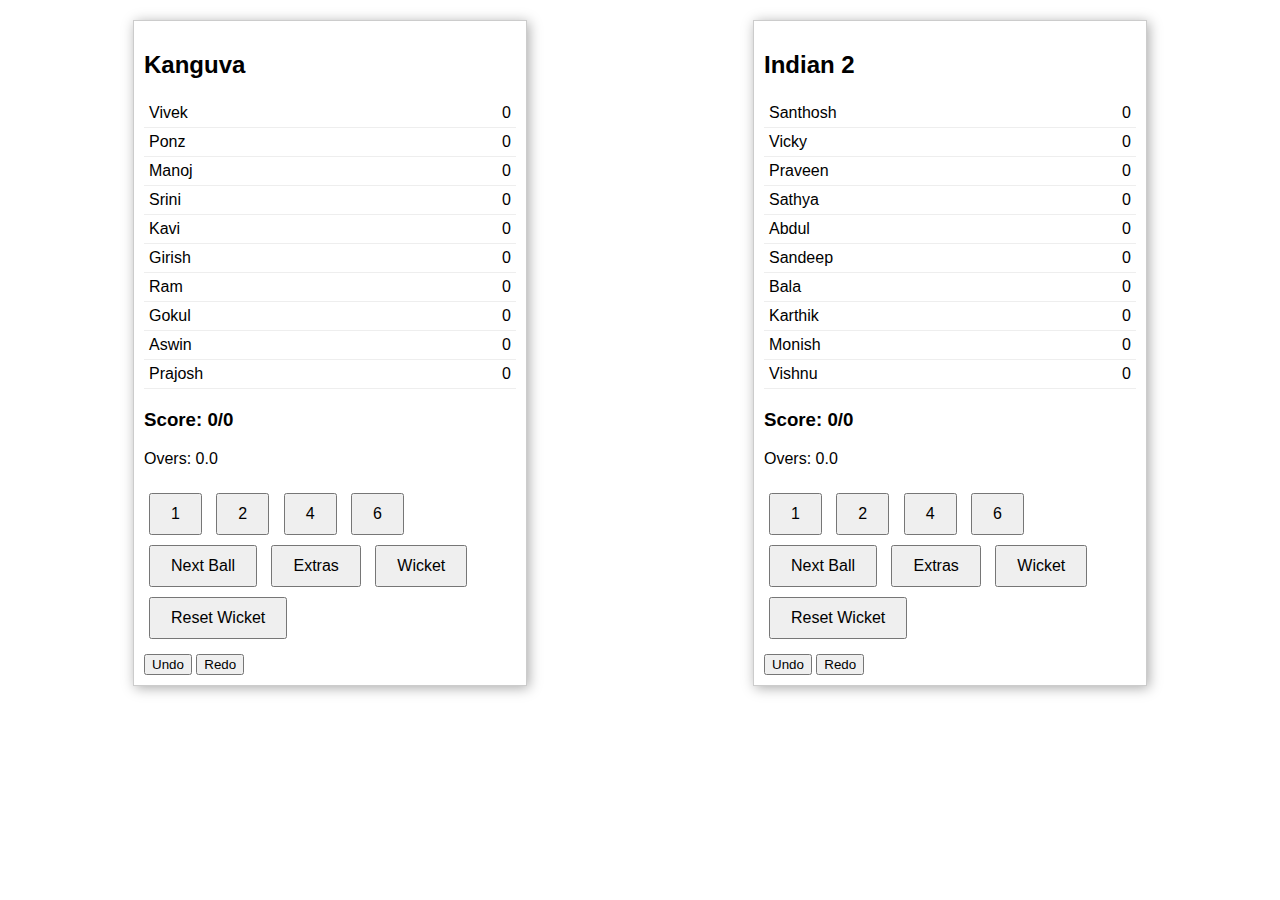
<file: Scoreboard.html>
<!DOCTYPE html>
<html lang="en">
<head>
    <meta charset="UTF-8">
    <meta name="viewport" content="width=device-width, initial-scale=1.0">
    <title>Office Cricket Match Scoreboard</title>
    <style>
        body {
            font-family: Arial, sans-serif;
            display: flex;
            justify-content: space-around;
            align-items: flex-start;
            margin: 20px;
        }
        .team {
            border: 1px solid #ccc;
            padding: 10px;
            width: 30%;
            box-shadow: 2px 2px 12px #aaa;
        }
        .player-list {
            list-style-type: none;
            padding: 0;
        }
        .player-list li {
            cursor: pointer;
            padding: 5px;
            border-bottom: 1px solid #eee;
            display: flex;
            justify-content: space-between;
        }
        .player-list li:hover {
            background-color: #f0f0f0;
        }
        .player-list li.selected {
            background-color: #f0f0f0;
        }
        .player-list li.out {
            color: red;
        }
        .score-board {
            margin-top: 20px;
        }
        .controls {
            margin-top: 20px;
        }
        .controls button {
            margin: 5px;
            padding: 10px 20px;
            font-size: 16px;
        }
        .extras-tab {
            margin-top: 20px;
            display: none;
        }
        .extras-tab.active {
            display: block;
        }
        .history-controls {
            margin-top: 10px;
        }
    </style>
</head>
<body>
    <div class="team" id="team1">
        <h2>Kanguva</h2>
        <ul class="player-list">
            <li data-player="vivek">Vivek <span id="vivek-score" ondblclick="editScore(event)">0</span></li>
            <li data-player="ponz">Ponz <span id="ponz-score" ondblclick="editScore(event)">0</span></li>
            <li data-player="manoj">Manoj <span id="manoj-score" ondblclick="editScore(event)">0</span></li>
            <li data-player="srini">Srini <span id="srini-score" ondblclick="editScore(event)">0</span></li>
            <li data-player="kavi">Kavi <span id="kavi-score" ondblclick="editScore(event)">0</span></li>
            <li data-player="girish">Girish <span id="girish-score" ondblclick="editScore(event)">0</span></li>
            <li data-player="ram">Ram <span id="ram-score" ondblclick="editScore(event)">0</span></li>
            <li data-player="gokul">Gokul <span id="gokul-score" ondblclick="editScore(event)">0</span></li>
            <li data-player="aswin">Aswin <span id="aswin-score" ondblclick="editScore(event)">0</span></li>
            <li data-player="prajosh">Prajosh <span id="prajosh-score" ondblclick="editScore(event)">0</span></li>
        </ul>
        <div class="score-board" id="team1-score">
            <h3>Score: 0/0</h3>
            <p>Overs: 0.0</p>
        </div>
        <div class="controls">
            <button onclick="addRuns(1, 'team1')">1</button>
            <button onclick="addRuns(2, 'team1')">2</button>
            <button onclick="addRuns(4, 'team1')">4</button>
            <button onclick="addRuns(6, 'team1')">6</button>
            <button onclick="nextBall('team1')">Next Ball</button>
            <button onclick="toggleExtras('team1')">Extras</button>
            <button onclick="playerOut('team1')">Wicket</button>
            <button onclick="resetWicket('team1')">Reset Wicket</button>
        </div>
        <div class="extras-tab" id="team1-extras">
            <button onclick="addExtras('lb', 'team1')">LB</button>
            <button onclick="addExtras('wd', 'team1')">WD</button>
            <button onclick="addExtras('nb', 'team1')">NB</button>
            <button onclick="addExtras('b', 'team1')">B</button>
        </div>
        <div class="history-controls">
            <button onclick="undo('team1')">Undo</button>
            <button onclick="redo('team1')">Redo</button>
        </div>
    </div>

    <div class="team" id="team2">
        <h2>Indian 2</h2>
        <ul class="player-list">
            <li data-player="santhosh">Santhosh <span id="santhosh-score" ondblclick="editScore(event)">0</span></li>
            <li data-player="vicky">Vicky <span id="vicky-score" ondblclick="editScore(event)">0</span></li>
            <li data-player="praveen">Praveen <span id="praveen-score" ondblclick="editScore(event)">0</span></li>
            <li data-player="sathya">Sathya <span id="sathya-score" ondblclick="editScore(event)">0</span></li>
            <li data-player="abdul">Abdul <span id="abdul-score" ondblclick="editScore(event)">0</span></li>
            <li data-player="sandeep">Sandeep <span id="sandeep-score" ondblclick="editScore(event)">0</span></li>
            <li data-player="bala">Bala <span id="bala-score" ondblclick="editScore(event)">0</span></li>
            <li data-player="karthik">Karthik <span id="karthik-score" ondblclick="editScore(event)">0</span></li>
            <li data-player="monish">Monish <span id="monish-score" ondblclick="editScore(event)">0</span></li>
            <li data-player="vishnu">Vishnu <span id="vishnu-score" ondblclick="editScore(event)">0</span></li>
        </ul>
        <div class="score-board" id="team2-score">
            <h3>Score: 0/0</h3>
            <p>Overs: 0.0</p>
        </div>
        <div class="controls">
            <button onclick="addRuns(1, 'team2')">1</button>
            <button onclick="addRuns(2, 'team2')">2</button>
            <button onclick="addRuns(4, 'team2')">4</button>
            <button onclick="addRuns(6, 'team2')">6</button>
            <button onclick="nextBall('team2')">Next Ball</button>
            <button onclick="toggleExtras('team2')">Extras</button>
            <button onclick="playerOut('team2')">Wicket</button>
            <button onclick="resetWicket('team2')">Reset Wicket</button>
        </div>
        <div class="extras-tab" id="team2-extras">
            <button onclick="addExtras('lb', 'team2')">LB</button>
            <button onclick="addExtras('wd', 'team2')">WD</button>
            <button onclick="addExtras('nb', 'team2')">NB</button>
            <button onclick="addExtras('b', 'team2')">B</button>
        </div>
        <div class="history-controls">
            <button onclick="undo('team2')">Undo</button>
            <button onclick="redo('team2')">Redo</button>
        </div>
    </div>

    <script>
        let selectedPlayer = null;
        const history = { team1: { actions: [], undoneActions: [] }, team2: { actions: [], undoneActions: [] } };

        document.querySelectorAll('.player-list li').forEach(item => {
            item.addEventListener('click', event => {
                document.querySelectorAll('.player-list li').forEach(el => el.classList.remove('selected'));
                event.target.classList.add('selected');
                selectedPlayer = event.target.getAttribute('data-player');
            });
        });

        function addRuns(runs, team) {
            if (!selectedPlayer) return alert('Please select a player first.');
            updateScore(runs, team);
        }

        function nextBall(team) {
            const scoreBoard = document.getElementById(`${team}-score`);
            let [totalRuns, wickets] = scoreBoard.querySelector('h3').innerText.match(/\d+/g).map(Number);
            let [overs, balls] = scoreBoard.querySelector('p').innerText.match(/\d+/g).map(Number);
            balls++;
            if (balls === 6) {
                overs++;
                balls = 0;
            }
            scoreBoard.querySelector('p').innerText = `Overs: ${overs}.${balls}`;
            saveAction({ type: 'ball', overs, balls }, team);
        }

        function toggleExtras(team) {
            const extrasTab = document.getElementById(`${team}-extras`);
            extrasTab.classList.toggle('active');
        }

        function addExtras(type, team) {
            const scoreBoard = document.getElementById(`${team}-score`);
            let [totalRuns, wickets] = scoreBoard.querySelector('h3').innerText.match(/\d+/g).map(Number);
            let extraRuns = 0;
            switch (type) {
                case 'lb':
                case 'wd':
                case 'nb':
                    extraRuns = 1;
                    break;
                case 'b':
                    extraRuns = 1;
                    wickets++;
                    break;
            }
            totalRuns += extraRuns;
            scoreBoard.querySelector('h3').innerText = `Score: ${totalRuns}/${wickets}`;
            saveAction({ type: 'extra', extraType: type, extraRuns, wickets }, team);
            toggleExtras(team);
        }

        function playerOut(team) {
            if (!selectedPlayer) return alert('Please select a player first.');
            const playerElement = document.querySelector(`#${team} .player-list li[data-player="${selectedPlayer}"]`);
            playerElement.classList.add('out');
            const scoreBoard = document.getElementById(`${team}-score`);
            let [totalRuns, wickets] = scoreBoard.querySelector('h3').innerText.match(/\d+/g).map(Number);
            wickets++;
            scoreBoard.querySelector('h3').innerText = `Score: ${totalRuns}/${wickets}`;
            selectedPlayer = null;
            playerElement.classList.remove('selected');
            saveAction({ type: 'wicket', wickets }, team);
        }

        function resetWicket(team) {
            const playerList = document.querySelector(`#${team} .player-list`);
            playerList.querySelectorAll('li').forEach(item => {
                item.classList.remove('out');
            });
            const scoreBoard = document.getElementById(`${team}-score`);
            let [totalRuns, wickets] = scoreBoard.querySelector('h3').innerText.match(/\d+/g).map(Number);
            wickets = 0;
            scoreBoard.querySelector('h3').innerText = `Score: ${totalRuns}/${wickets}`;
            saveAction({ type: 'resetWicket', wickets }, team);
        }

        function editScore(event) {
            const span = event.target;
            const newScore = prompt('Enter new score:', span.innerText);
            if (newScore !== null && !isNaN(newScore)) {
                const oldScore = parseInt(span.innerText);
                span.innerText = newScore;
                const player = span.id.split('-')[0];
                saveAction({ type: 'editScore', player, oldScore, newScore }, span.id.split('-')[1]);
            }
        }

        function updateScore(runs, team) {
            const scoreBoard = document.getElementById(`${team}-score`);
            let [totalRuns, wickets] = scoreBoard.querySelector('h3').innerText.match(/\d+/g).map(Number);
            totalRuns += runs;
            scoreBoard.querySelector('h3').innerText = `Score: ${totalRuns}/${wickets}`;

            const playerScore = document.getElementById(`${selectedPlayer}-score`);
            playerScore.innerText = parseInt(playerScore.innerText) + runs;
            saveAction({ type: 'runs', player: selectedPlayer, runs }, team);
        }

        function saveAction(action, team) {
            history[team].actions.push(action);
            history[team].undoneActions = [];
        }

        function undo(team) {
            if (history[team].actions.length === 0) return alert('No actions to undo.');
            const lastAction = history[team].actions.pop();
            history[team].undoneActions.push(lastAction);

            const scoreBoard = document.getElementById(`${team}-score`);
            let [totalRuns, wickets] = scoreBoard.querySelector('h3').innerText.match(/\d+/g).map(Number);
            let [overs, balls] = scoreBoard.querySelector('p').innerText.match(/\d+/g).map(Number);

            switch (lastAction.type) {
                case 'runs':
                    totalRuns -= lastAction.runs;
                    document.getElementById(`${lastAction.player}-score`).innerText = parseInt(document.getElementById(`${lastAction.player}-score`).innerText) - lastAction.runs;
                    break;
                case 'extra':
                    totalRuns -= lastAction.extraRuns;
                    if (lastAction.extraType === 'b') wickets--;
                    break;
                case 'wicket':
                    wickets--;
                    document.querySelector(`#${team} .player-list li[data-player="${selectedPlayer}"]`).classList.remove('out');
                    selectedPlayer = null;
                    break;
                case 'resetWicket':
                    wickets = lastAction.wickets;
                    document.querySelectorAll(`#${team} .player-list li`).forEach(item => item.classList.remove('out'));
                    break;
                case 'ball':
                    overs = lastAction.overs;
                    balls = lastAction.balls;
                    break;
                case 'editScore':
                    document.getElementById(`${lastAction.player}-score`).innerText = lastAction.oldScore;
                    totalRuns -= (lastAction.newScore - lastAction.oldScore);
                    break;
            }

            scoreBoard.querySelector('h3').innerText = `Score: ${totalRuns}/${wickets}`;
            scoreBoard.querySelector('p').innerText = `Overs: ${overs}.${balls}`;
        }

        function redo(team) {
            if (history[team].undoneActions.length === 0) return alert('No actions to redo.');
            const lastUndoneAction = history[team].undoneActions.pop();
            history[team].actions.push(lastUndoneAction);

            const scoreBoard = document.getElementById(`${team}-score`);
            let [totalRuns, wickets] = scoreBoard.querySelector('h3').innerText.match(/\d+/g).map(Number);
            let [overs, balls] = scoreBoard.querySelector('p').innerText.match(/\d+/g).map(Number);

            switch (lastUndoneAction.type) {
                case 'runs':
                    totalRuns += lastUndoneAction.runs;
                    document.getElementById(`${lastUndoneAction.player}-score`).innerText = parseInt(document.getElementById(`${lastUndoneAction.player}-score`).innerText) + lastUndoneAction.runs;
                    break;
                case 'extra':
                    totalRuns += lastUndoneAction.extraRuns;
                    if (lastUndoneAction.extraType === 'b') wickets++;
                    break;
                case 'wicket':
                    wickets++;
                    document.querySelector(`#${team} .player-list li[data-player="${selectedPlayer}"]`).classList.add('out');
                    selectedPlayer = null;
                    break;
                case 'resetWicket':
                    wickets = lastUndoneAction.wickets;
                    document.querySelectorAll(`#${team} .player-list li`).forEach(item => item.classList.add('out'));
                    break;
                case 'ball':
                    overs = lastUndoneAction.overs;
                    balls = lastUndoneAction.balls;
                    break;
                case 'editScore':
                    document.getElementById(`${lastUndoneAction.player}-score`).innerText = lastUndoneAction.newScore;
                    totalRuns += (lastUndoneAction.newScore - lastUndoneAction.oldScore);
                    break;
            }

            scoreBoard.querySelector('h3').innerText = `Score: ${totalRuns}/${wickets}`;
            scoreBoard.querySelector('p').innerText = `Overs: ${overs}.${balls}`;
        }
    </script>
</body>
</html>
</file>
